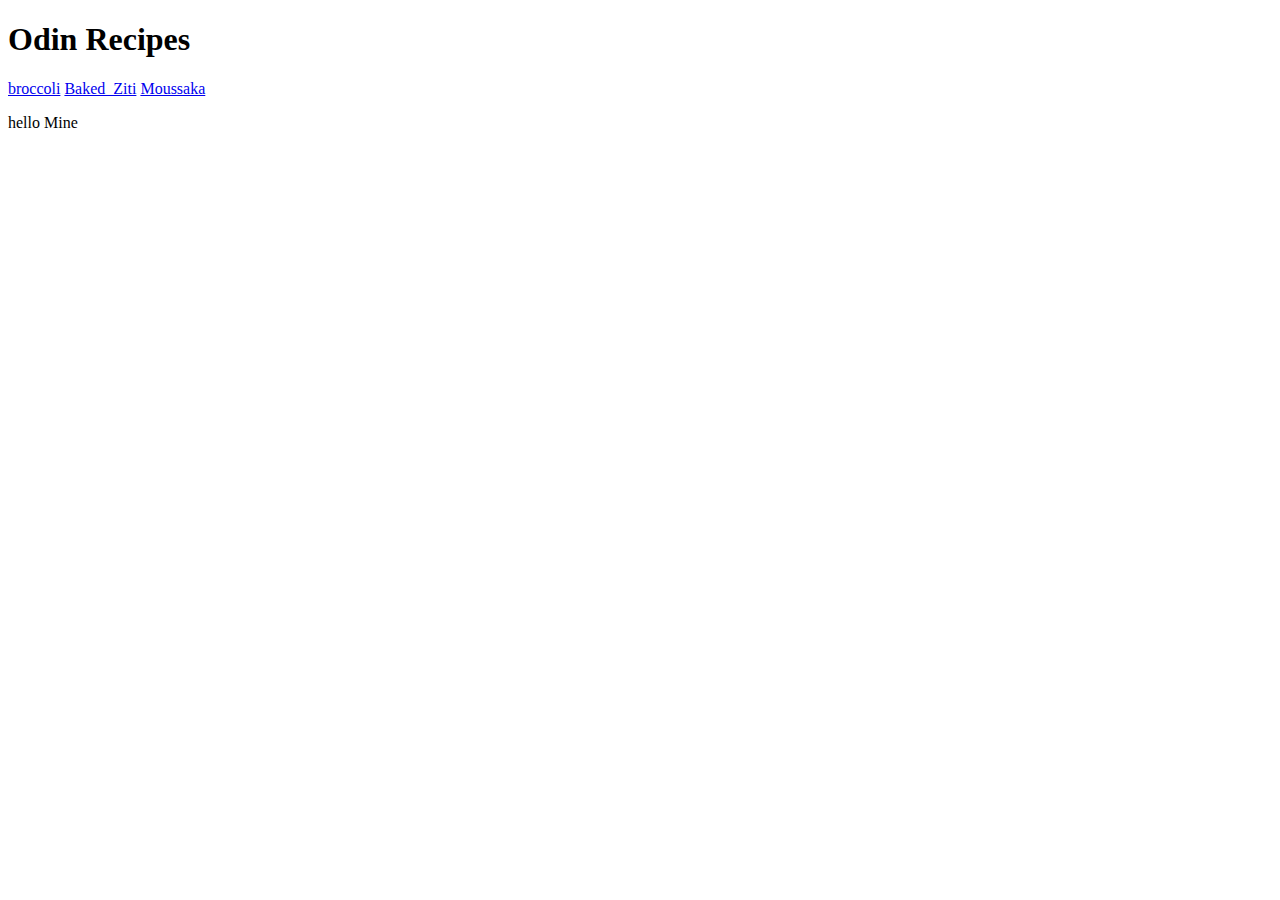
<file: index.html>
<!DOCTYPE html>
<html lang="en">
    <head>
        <meta charset="UTF-8">
        <title> assignment 1</title>


    </head>
    <body>
        <h1>Odin Recipes</h1>
        <a href="recipes/broccoli.html" target="_blank" rel="noopener noreferrer">broccoli</a>
        <a href="recipe2/Baked_Ziti.html" target="_blank" rel="noopener noreferrer">Baked_Ziti</a>
        <a href="recipe3/Moussaka.html" target="_blank" rel="noopener noreferrer">Moussaka</a>
        <p> hello Mine</p>


    </body>




</html>
</file>
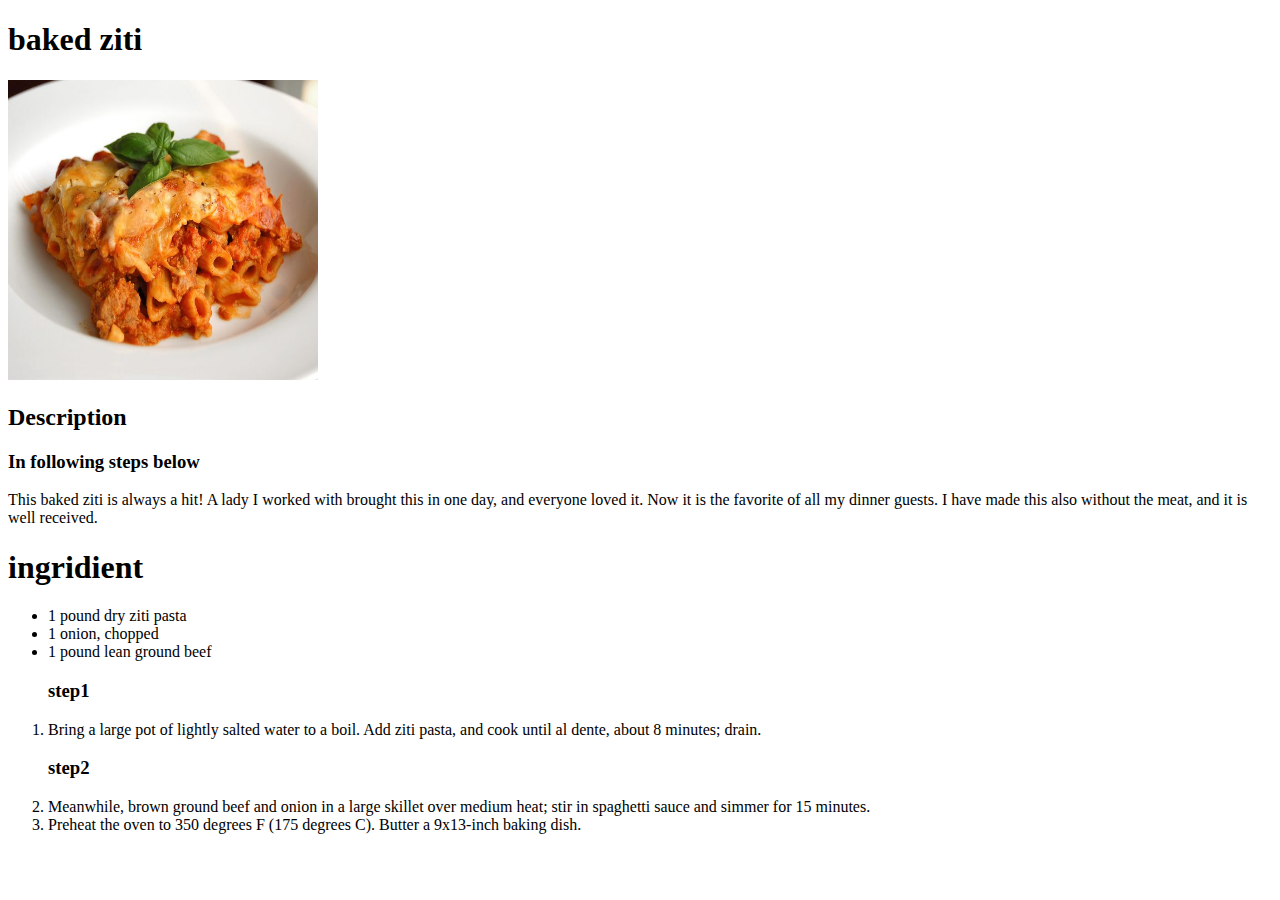
<file: recipe2/Baked_Ziti.html>
<!DOCTYPE html>
<html lang="en">
    <head>
        <meta charset="UTF-8">
        <title> assignment 1.2</title>


    </head>
    <body>
        <h1>baked ziti</h1>
        <img src="baked.jpg" height="300" width="310">
        <h2> Description</h2> 
	<h3> In following steps below</h3>
        <p>
            
            This baked ziti is always a hit! A lady I worked with brought this 
            in one day, and everyone loved it. Now it is the favorite of all my dinner guests. 
            I have made this also without the meat, and it is well received.
    
            

        </p>

        <h1>ingridient</h1>

            <ul>

                <li>1 pound dry ziti pasta</li>

                <li> 1 onion, chopped</li>

                <li> 1 pound lean ground beef</li>

                

            </ul>
          
          <ol>

            <h3><strong>step1</strong></h3>
            <li>Bring a large pot of lightly salted water to a boil. 
                Add ziti pasta, and cook until al dente, about 8 minutes; drain.</li>
            <h3><strong>step2</strong></h3>
            <li>Meanwhile, brown ground beef and onion in a large skillet over medium heat; 
                stir in spaghetti sauce and simmer for 15 minutes.</li> 
           <li>Preheat the oven to 350 degrees F (175 degrees C). Butter a 9x13-inch baking dish. </li>

           </ol>

    </body>




</html>
</file>
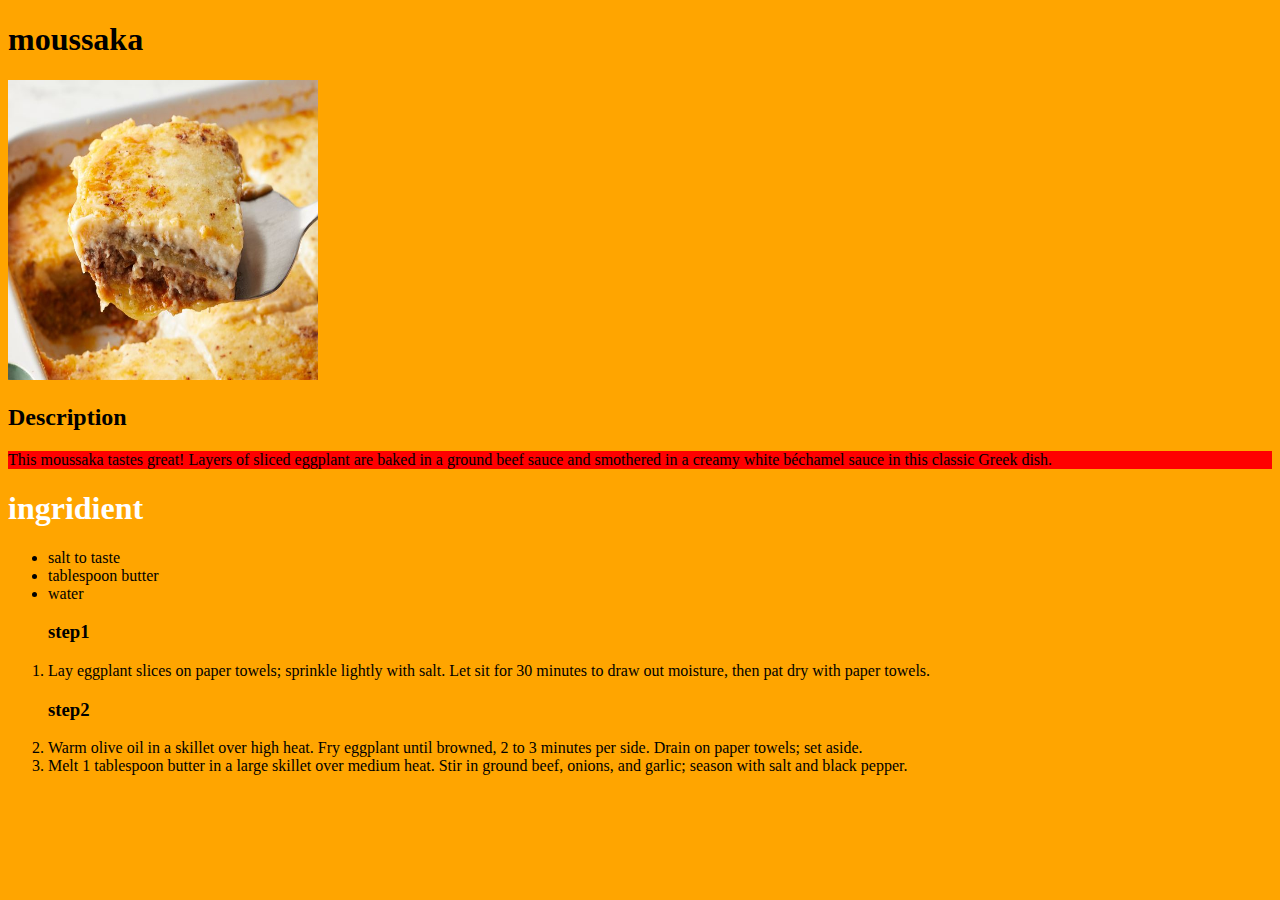
<file: recipe3/Moussaka.html>
<!DOCTYPE html>
<html lang="en">
    <head>
        <meta charset="UTF-8">
        <title> assignment 1.3</title>
        <link rel="stylesheet" href="styles.css">

    </head>
    <body>
        <h1>moussaka</h1>
        <img src="moussaka.jpg" height="300" width="310">
        <h2> Description</h2>
        <p>
            
            This moussaka tastes great! Layers of sliced eggplant are baked in 
            a ground beef sauce and smothered
            in a creamy white béchamel sauce in this classic Greek dish.
            

        </p>

        <h1 id="ingridient">ingridient</h1>

            <ul>

                <li>salt to taste</li>

                <li>  tablespoon butter</li>

                <li> water</li>

                

            </ul>
          
          <ol>

            <h3><strong>step1</strong></h3>
            <li>Lay eggplant slices on paper towels; sprinkle lightly with salt. Let sit for 
                30 minutes to draw out moisture, then pat dry with paper towels.</li>
            <h3><strong>step2</strong></h3>
            <li>Warm olive oil in a skillet over high heat. Fry eggplant until browned, 2 to 3 minutes per side. 
                Drain on paper towels; set aside.</li> 
           <li>Melt 1 tablespoon butter in a large skillet over medium heat. Stir in ground beef, onions, and garlic;
                season with salt and black pepper.</li>

           </ol>

    </body>




</html>
</file>
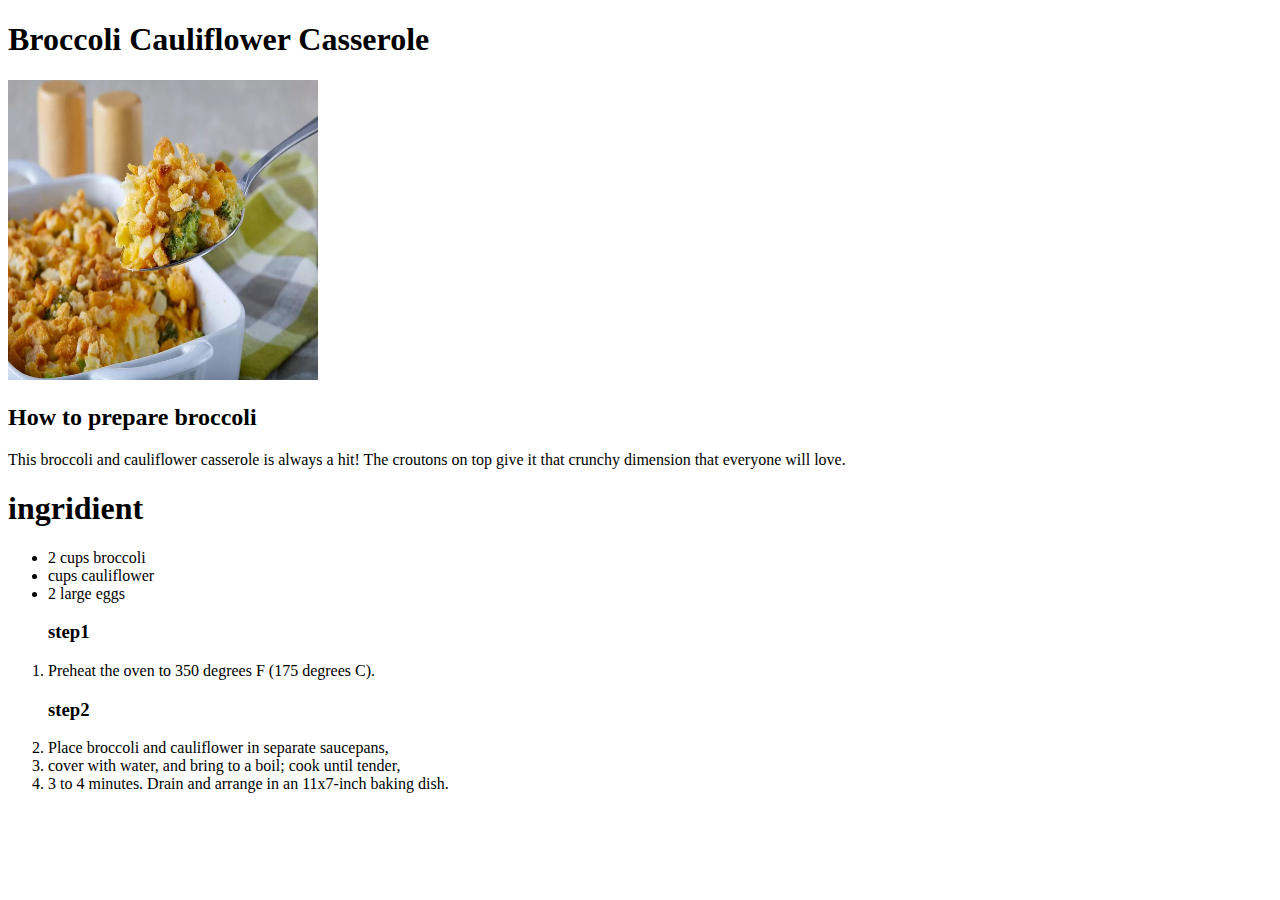
<file: recipes/broccoli.html>
<!DOCTYPE html>
<html lang="en">
    <head>
        <meta charset="UTF-8">
        <title> assignment 1.1</title>


    </head>
    <body>
        <h1>Broccoli Cauliflower Casserole</h1>
        <img src="brocco.webp" height="300" width="310">
        <h2> How to prepare broccoli</h2>
        <p>
            
             This broccoli and cauliflower casserole is always a hit! 
            The croutons on top give it that crunchy dimension that
            everyone will love.

            

        </p>

        <h1>ingridient</h1>

            <ul>

                <li>2 cups broccoli</li>

                <li> cups cauliflower</li>

                <li> 2 large eggs</li>

                

            </ul>
          
          <ol>

            <h3><strong>step1</strong></h3>
            <li>Preheat the oven to 350 degrees F (175 degrees C).</li>
            <h3><strong>step2</strong></h3>
            <li>Place broccoli and cauliflower in separate saucepans,</li> 
           <li>cover with water, and bring to a boil; cook until tender, </li>
        <li>3 to 4 minutes. Drain and arrange in an 11x7-inch baking dish.</li>

           </ol>

    </body>




</html>
</file>
<file: recipe3/styles.css>
p {


	background-color : red;
        

}

* {
        background-color : orange;


}

#ingridient{

        color: white;
}
</file>
